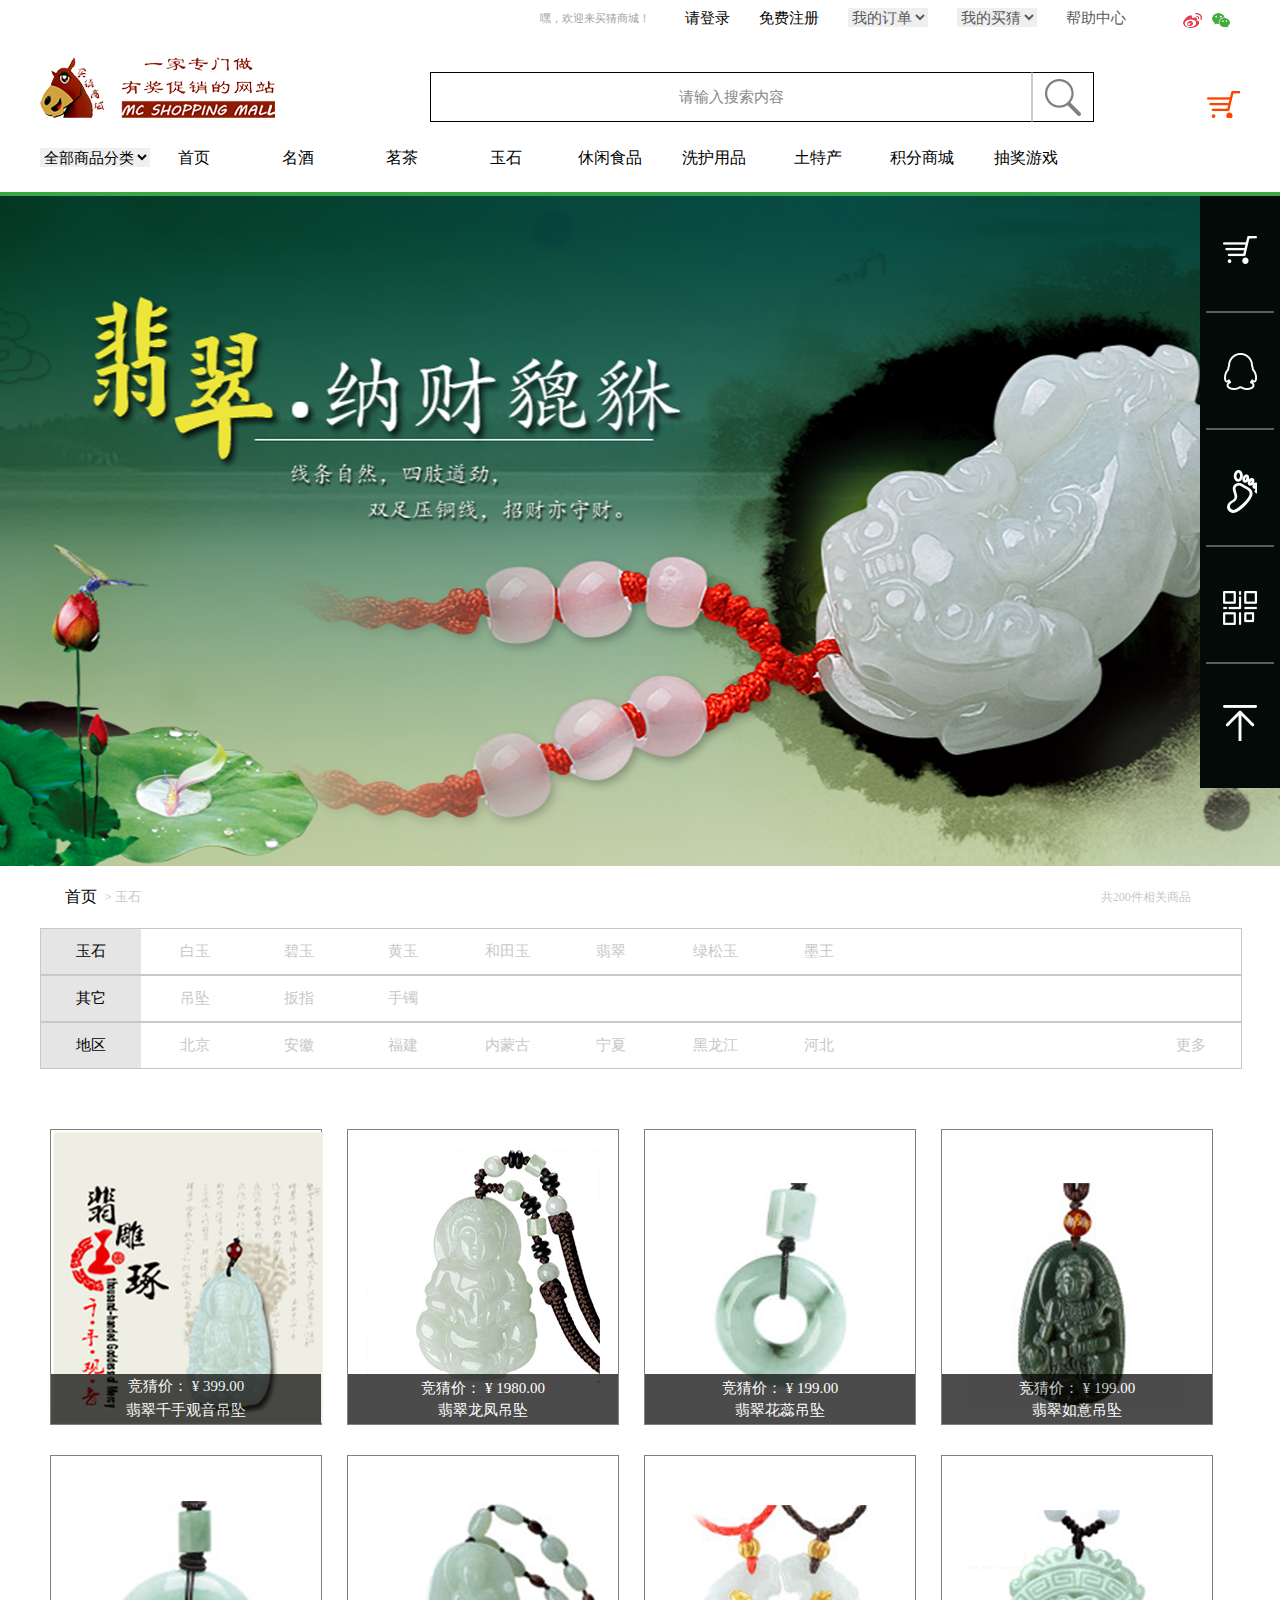
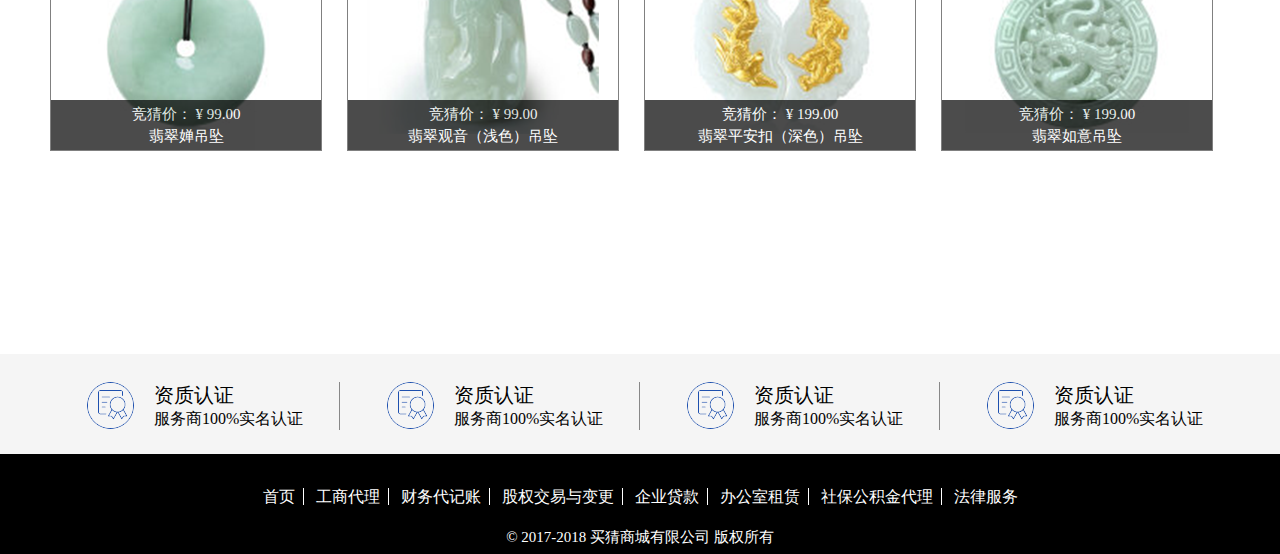
<file: 买猜商城/maicai.html>
<!DOCTYPE html>
<html lang="en">
<head>
	<meta charset="UTF-8">
	<title>Document</title>
	<link rel="stylesheet" type="text/css" href="style.css">
</head>
<body>
	<form>
	<div class="nav1">
		<div class="a1">
			<div class="h1">
				<img src="wx.png">
				<img src="wb.png">
				<ul>
					<li><a href="">请登录</a> </li>
					<li><a href="">免费注册</a></li>
					<li>
						<select>
							<option selected>我的订单</option>
						</select>
					</li>
					<li>
						<select>
							<option selected>我的买猜</option>
						</select>
					</li>
					<li>帮助中心</li>
				</ul>
			</div>
			<p>嘿，欢迎来买猜商城！</p>
		</div>
		<div class="a2">
			<img src="logo.png">
			<div class="m1">
				<input type="text" name="a" value="请输入搜索内容" style="font-size:15px; text-align:center;color: #888888;">
				<a href="#"><p class="p8"></p></a>
				<a href="#" style="float:right;margin-top: -2px;"><img src="cart.png"></a>
			</div>
			<ul>
				<li><select style="border: 0px;font-size: 15px;color:black;">
							<option selected>全部商品分类</option>
						</select></li>
				<a href=""><li>首页</li></a>
				<a href=""><li>名酒</li></a>
				<a href=""><li>茗茶</li></a>
				<a href=""><li>玉石</li></a>
				<a href=""><li>休闲食品</li></a>
				<a href=""><li>洗护用品</li></a>
				<a href=""><li>土特产</li></a>
				<a href=""><li>积分商城</li></a>
				<a href=""><li>抽奖游戏</li></a>
			</ul>
		</div>
	</div>
	<div class="nav2">
			<div class="nav" style="position:fixed;right:0%">
				<div class="j1">
					<a href="#"><img src="cart1.png"></a>
				</div>
				<div class="j1">
					<a href="#"><img src="qq.png"></a>
				</div>
				<div class="j1">
					<a href="#"><img src="zuji.png"></a>
				</div>
				<div class="j1">
					<a href="#"><img src="erweima.png"></a>
				</div>
				<div class="j1" style="	border-bottom:none;">
					<a href="#"><img src="gotop.png"></a>
			</div>
	</div>
	</div>
	<div class="nav3">
		<div class="b1">
			<div>
				<p class="p1">首页&nbsp</p>
				<p class="p2">&nbsp>&nbsp玉石</p>
				<p class="p3">共200件相关商品</p>
			</div>
		</div>
		<div class="b2">
			<ul>
				<li>玉石</li>
				<li><a href="">白玉</a></li>
				<li><a href="">碧玉</a></li>
				<li><a href="">黄玉</a></li>
				<li><a href="">和田玉</a></li>
				<li><a href="">翡翠</a></li>
				<li><a href="">绿松玉</a></li>
				<li><a href="">墨王</a></li>
			</ul>
		</div>
		<div class="b3">
			<ul>
				<li>其它</li>
				<li><a href="">吊坠</a></li>
				<li><a href="">扳指</a></li>
				<li><a href="">手镯</a></li>
			</ul>
		</div>
		<div class="b4">
			<ul>
				<li>地区</li>
				<li><a href="">北京</a></li>
				<li><a href="">安徽</a></li>
				<li><a href="">福建</a></li>
				<li><a href="">内蒙古</a></li>
				<li><a href="">宁夏</a></li>
				<li><a href="">黑龙江</a></li>
				<li><a href="">河北</a></li>
				<li style="float: right;"><a href="">更多</a></li>
			</ul>
		</div>
	</div>
	<div class="nav4">
		<div class="c">
			<ul class="u1">
				<li><img src="img1.png" style="margin-top: 0px;">
				<div><p class="p5">竞猜价：&nbsp¥&nbsp399.00</p><p class="p6">翡翠千手观音吊坠</p></div></li>
				<li><img src="img2.png"><div><p class="p7">竞猜价：&nbsp¥&nbsp1980.00</p><p class="p9">翡翠龙凤吊坠</p></div></li></li>
				<li><img src="img3.png"  style="margin-top:53px;"><div><p class="p7"">竞猜价：&nbsp¥&nbsp199.00</p><p class="p9">翡翠花蕊吊坠</p></div></li>
				<li><img src="img4.png"  style="margin-top:53px;"><div><p class="p7">竞猜价：&nbsp¥&nbsp199.00</p><p class="p9">翡翠如意吊坠</p></div></li>
			</ul>
			<ul class="u2">
				<li><img src="img5.png"><div><p class="p7">竞猜价：&nbsp¥&nbsp99.00</p><p class="p9">翡翠婵吊坠</p></div></li>
				<li><img src="img6.png" style="margin-top:46px;"><div><p class="p7">竞猜价：&nbsp¥&nbsp99.00</p><p class="p9">翡翠观音（浅色）吊坠</p></div></li>
				<li><img src="img7.png" style="margin-top:49px;"><div><p class="p7">竞猜价：&nbsp¥&nbsp199.00</p><p class="p9">翡翠平安扣（深色）吊坠</p></div></li>
				<li><img src="img8.png" style="margin-top:54px;"><div><p class="p7">竞猜价：&nbsp¥&nbsp199.00</p><p class="p9">翡翠如意吊坠</p></div></li>
			</ul>
		</div>
	</div>
	<div class="nav5">
		<div class="z">
			<ul>
				<li>
					<img src="f1.png">
					<p class="f">资质认证</p>
					<p>服务商100%实名认证</p>
				</li>
				<li>
					<img src="f1.png">
					<p class="f">资质认证</p>
					<p>服务商100%实名认证</p>
				</li>
				<li>
					<img src="f1.png">
					<p class="f">资质认证</p>
					<p>服务商100%实名认证</p>
				</li>
				<li>
					<img src="f1.png">
					<p class="f">资质认证</p>
					<p>服务商100%实名认证</p>
				</li>
			</ul>
		</div>
	</div>
	<div class="nav6">
		<p>
			<a href="">首页</a>
			<a href="">工商代理</a>
			<a href="">财务代记账</a>
			<a href="">股权交易与变更</a>
			<a href="">企业贷款</a>
			<a href="">办公室租赁</a>
			<a href="">社保公积金代理</a>
			<a href="">法律服务</a>
		</p>
		<p style="padding-top: 20px;font-size: 15px">©&nbsp2017-2018&nbsp买猜商城有限公司&nbsp版权所有</p>
	</div>
	</form>
</body>
</html>
</file>
<file: 买猜商城/style.css>
*{
	padding: 0 ;
	margin: 0;
}
.nav1{
	height:192px;
	background-color: white;
	border-bottom: 4px solid #3aa747;
}
.a1{
	width: 1200px;
	height: 37px;
	margin: 0 auto;
}
.h1{
	float: right;
}
.h1 img{
	float: right;
	margin-right: 10px;
	margin-top:13px;
}
.h1 ul{
	width: 620px;
	margin-right: -40px;
}
.h1 li{
	display: inline-block;
	text-decoration: none;
	margin-left: 25px;
	line-height: 37px;
	font-size: 15px;
	color: #5d5a5c;
}
.h1 a{
	text-decoration-line: none;
	color: black;
}
.h1 select{
	border: 0px;
	font-size: 15px;
	color: #5d5a5c;
}
.a1 p{
	float: left;
	font-size: 11px;
	color: #a3a3a3;
	margin-left: 500px;
	line-height:37px;
}
.a2{
	height: 155px;
	background-color:white;
	width: 1200px;
	margin: 0 auto;
}
.a2 img{
	margin-top: 20px;
}
.a2 form{
	float: right;
	margin-right: 180px;
	margin-top: 20px;
}
.a2 input{
	width: 600px;
	height: 48px;
}
.a2 ul{
	margin-top:26px;
	width: 1200px;
	height:40px;
}
.a2 li{
	display: inline-block;
	width: 100px;
	height:40px;
	text-align: center;
}
.a2 li:hover{
	border-bottom:4px solid #3aa747;
}
.a2 a:hover{
	color: #3aa747;
}
.a2 a{
	text-decoration-line: none;
	color: black;
}
.m1{
	float: right;
	width: 810px;
	height: 63px;
	margin-top: 35px;
}
.m1 input{
	float: left;
	border:1px solid black;
	border-right: 1px solid #cccccc;
}
.p8{
	border:1px solid black;
	width: 60px;
	height:48px;
	float: left;
	background-color: #ffffff;
	background-image: url('search.png');
	background-repeat: no-repeat;
	background-position: center;
	border-left: 1px solid #cccccc;
}
.a3{
	height: 680px;
}
.b1{
	width: 1200px;
	margin: 0 auto;
}
.b1 p{
	display: inline-block;
	float: left;
}
.b1 div{
	height:62px;
	width:1200px;
}
.b1 div p{
	line-height: 62px;
}
.p1{
	font-size: 16px;
	margin-left:25px; 
	line-height: 62px;
}
.p2{
	color: #c8c8c8;
	font-size: 13px;
}
.p3{
	margin-left: 960px;
	font-size:12px;
	color:#c8c8c8;
}
.nav2{
	height: 670px;
	background-color:#fff;
	background-image: url('banner.png');
	background-repeat: no-repeat;
	background-position: center;
}
.nav3{
	margin: 0 auto;
	width: 1200px;
}
.b2{
	border: 1px solid #c8c8c8;
	width: 1200px;
	height: 45px;
}
.b2 li{
	list-style: none;
	display: inline-block;
	width: 100px;
	height:45px;
	line-height: 45px;
	text-align: center;
	font-size: 15px;
}
.b2 li:first-child{
	background-color: #e5e5e5;
}
.b2 li a{
	text-decoration: none;
	color: #c8c8c8;
}
.b2 li a:hover{
	color: #3aa747;
}
.b3{
	border: 1px solid #c8c8c8;
	width: 1200px;
	height: 45px;
}
.b3 li{
	list-style: none;
	display: inline-block;
	width: 100px;
	height:45px;
	line-height: 45px;
	text-align: center;
	font-size: 15px;
}
.b3 li:first-child{
	background-color: #e5e5e5;
}
.b3 li a{
	text-decoration: none;
	color: #c8c8c8;
}
.b3 li a:hover{
	color: #3aa747;
}
.b4{
	border: 1px solid #c8c8c8;
	width: 1200px;
	height: 45px;
}
.b4 li{
	list-style:none;
	display: inline-block;
	width: 100px;
	height:45px;
	line-height: 45px;
	text-align: center;
	font-size: 15px;
}
.b4 li:first-child{
	background-color: #e5e5e5;
}
.b4 li a{
	text-decoration: none;
	color: #c8c8c8;
}
.b4 li a:hover{
	color: #3aa747;
}
.nav4{
	height: 825px;
	background-color: white;
}
.c{
	margin: 0 auto;
	width: 1200px;
	height: 620px;
	background-color: white;
	margin-top: 60px;
}
.nav{
	width:80px;
	height:592px;
	background-color: #030b09
}
.j1{
	border-bottom: 2px solid #595e5d;
	margin:0 auto;
	width:68px;
	height:115px;
	text-align: center;
}
.j1 a img{
	margin-top: 40px;
}
.u1 li{
	height:354px;
	width: 1200px;
}
.u1{
	text-align: center;
}
.u2{
	text-align: center;
}
.u1 li:first-child{
	margin-left: 10px;
}
.u1 li img{
	margin-top:20px;
}
.u2 li:first-child{
	margin-left: 10px;
} 
.u2 li{
	height:354px;
	width: 1200px;
	margin-top: 30px;
}
.u2 li img{
	margin-top: 45px;
}
.c li{
	display: inline-block;
	height: 294px;
	width: 270px;
	border: 1px solid #808080;
	float: left;
	margin-right: 25px;
	position: relative;
}
.u1 div{
	width:270px;
	height: 50px;
	background-color: black;
	color: white;
	opacity: 0.7;
	position: absolute;
	bottom: 0px;
}
.u1 div:hover{
	width: 270px;
	height: 294px;
	background-color: black;
	opacity:0.7;
}
.u1 div:hover .p5{
	margin-top: 125px;
	font-size: 21px;
}
.u1 div:hover .p6{
	margin-top: 26px;
	font-size: 21px;
}
.u1 div:hover .p7{
	margin-top: 125px;
	font-size: 21px;
}
.u1 div:hover .p9{
	margin-top: 26px;
	font-size: 21px;
}
.p6{
	margin-top:5px;
	font-size: 15px;
}
.p5{
	margin-top:3px;
	font-size: 15px;
}
.u2 div{
	width:270px;
	height: 50px;
	background-color: black;
	color: white;
	opacity: 0.7;
	position: absolute;
	bottom: 0px;
}
.u2 div:hover{
	width: 270px;
	height: 294px;
	background-color: black;
	opacity:0.7;
}
.u2 div:hover .p7{
	margin-top: 125px;
	font-size: 21px;
}
.u2 div:hover .p9{
	margin-top: 26px;
	font-size: 21px;
}
.p7{
	margin-top: 5px;
	font-size: 15px;
}
.p9{
	margin-top: 3px;
	font-size: 15px;
}
.nav5{
	height:100px;
	background-color:#f5f5f5;
}
.z{
	margin: 0 auto;
	width: 1200px;
}
.z img{
	float: left;
	margin-left:47px;
	margin-right: 20px;
}
.z li{
	float: left;
	width: 299px;
	border-right: 1px solid #888888;
	margin-top: 28px;
	list-style: none;
}
.z li:last-child{
	border-right: none;
}
.f{
	font-size: 20px;
}
.nav6{
	height: 100px;
	background-color: black;
}
.nav6 p{
	width: 100%;
	text-align: center;
	padding-top: 33px;
	color: white;
}
.nav6 a{
	text-decoration: none;
	color: white;
	font-size: 16px;
	padding: 0px 8px;
	border-right: 1px solid white; 
}
.nav6 a:last-child{
	border-right: none;
}
</file>
